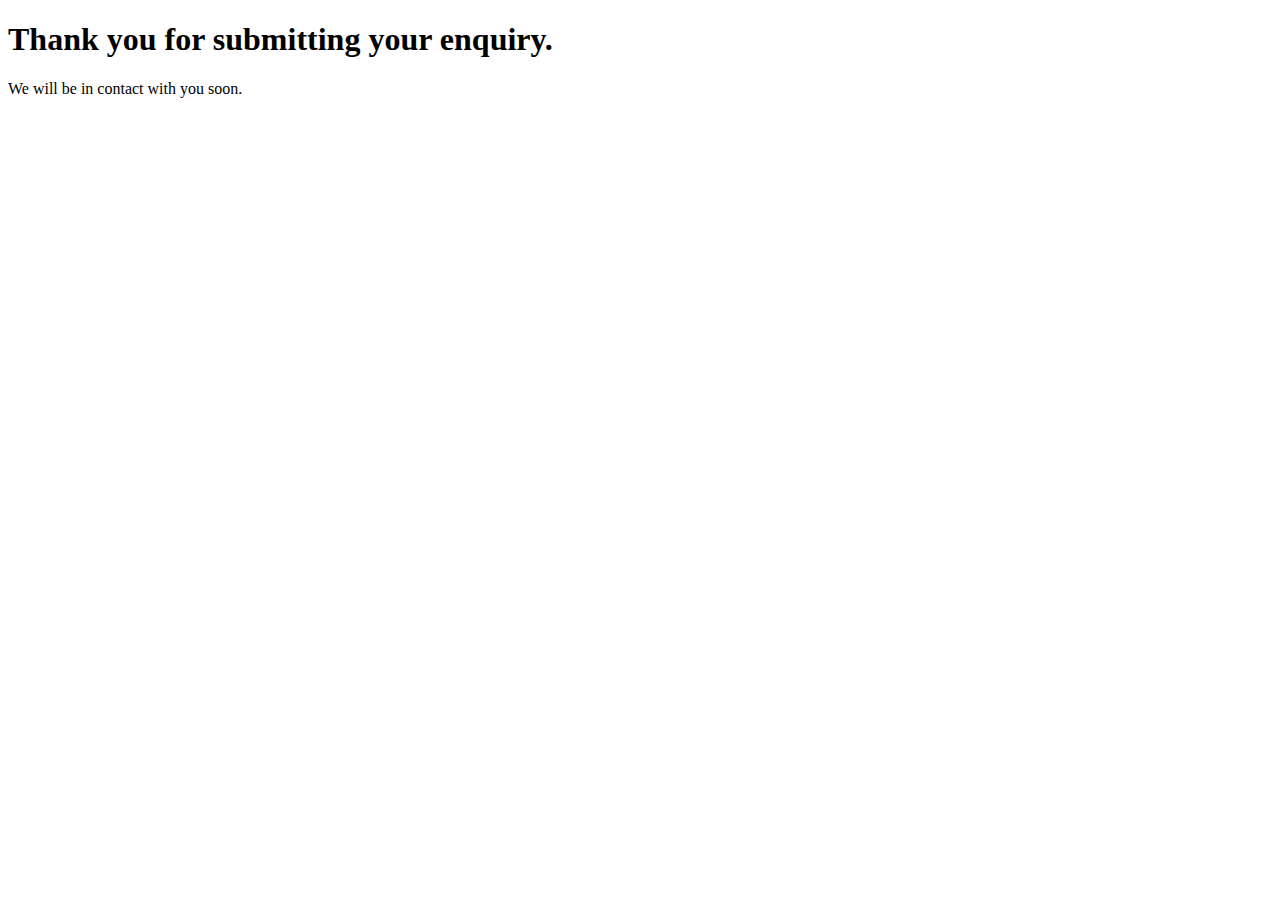
<file: contact.html>
<!DOCTYPE html>
<html lang="en">
<head>
    <meta charset="UTF-8">
    <meta http-equiv="X-UA-Compatible" content="IE=edge">
    <meta name="viewport" content="width=device-width, initial-scale=1.0">
    <meta charset="UTF-8">
    <meta http-equiv="X-UA-Compatible" content="IE=edge">
    <meta name="viewport" content="width=device-width, initial-scale=1.0">
    <link rel="stylesheet" href="style2.css">
    <link rel="preconnect" href="https://fonts.googleapis.com">
    <link rel="preconnect" href="https://fonts.gstatic.com" crossorigin>
    <link href="https://fonts.googleapis.com/css2?family=Arvo:ital,wght@0,400;0,700;1,400;1,700&display=swap" rel="stylesheet">
    <link href="https://cdn.jsdelivr.net/npm/bootstrap@5.0.2/dist/css/bootstrap.min.css" rel="stylesheet" integrity="sha384-EVSTQN3/azprG1Anm3QDgpJLIm9Nao0Yz1ztcQTwFspd3yD65VohhpuuCOmLASjC" crossorigin="anonymous">
    <script src="https://cdn.jsdelivr.net/npm/bootstrap@5.2.3/dist/js/bootstrap.bundle.min.js" integrity="sha384-kenU1KFdBIe4zVF0s0G1M5b4hcpxyD9F7jL+jjXkk+Q2h455rYXK/7HAuoJl+0I4" crossorigin="anonymous"></script>
    <title>Thank you for your Submission!</title> 
</head>
<body>
    <div class="grad1" id="contact.html">
        <h1>
            Thank you for submitting your enquiry.
        </h1>
        <p>We will be in contact with you soon.</p>
    </div>


</body>
</html>
</file>
<file: style2.css>
.grad{
    background-image: linear-gradient(white,rgb(250, 155, 235),rgb(152, 223, 251),white);
    z-index: 2;
  }

  .li {
    list-style: none;
  }

  .social-menu ul {
    transform: translate(-50%, -50%);
    padding: 0;
    margin: 0;
    display: flex;
  }
  .social-menu ul li {
    list-style: none;
    margin: 0 10px;
  }
  .social-menu ul li .fa {
    color: #000000;
    font-size: 25px;
    line-height: 50px;
    transition: .5s;
  }
  .social-menu ul li .fa:hover {
    color: #ffffff;
  }
  .social-menu ul li a {
    position: relative;
    display: block;
    width: 50px;
    height: 50px;
    border-radius: 50%;
    background-color: white;
    text-align: center;
    transition: 0.5s;
    transform: translate(0,0px);
    box-shadow: 0px 7px 5px rgba(0, 0, 0, 0.5);
  }
  .social-menu ul li a:hover {
    transform: rotate(0deg) skew(0deg) translate(0, -10px);
  }
  .social-menu ul li:nth-child(1) a:hover {
    background-color: #3b5999;
  }
  .social-menu ul li:nth-child(2) a:hover {
    background-color: #55acee;
  }
  .social-menu ul li:nth-child(3) a:hover {
    background-color: #e4405f;
  }
  .social-menu ul li:nth-child(4) a:hover {
    background-color: #cd201f;
  }
  .social-menu ul li:nth-child(5) a:hover {
    background-color: #0077B5;
  }
</file>
